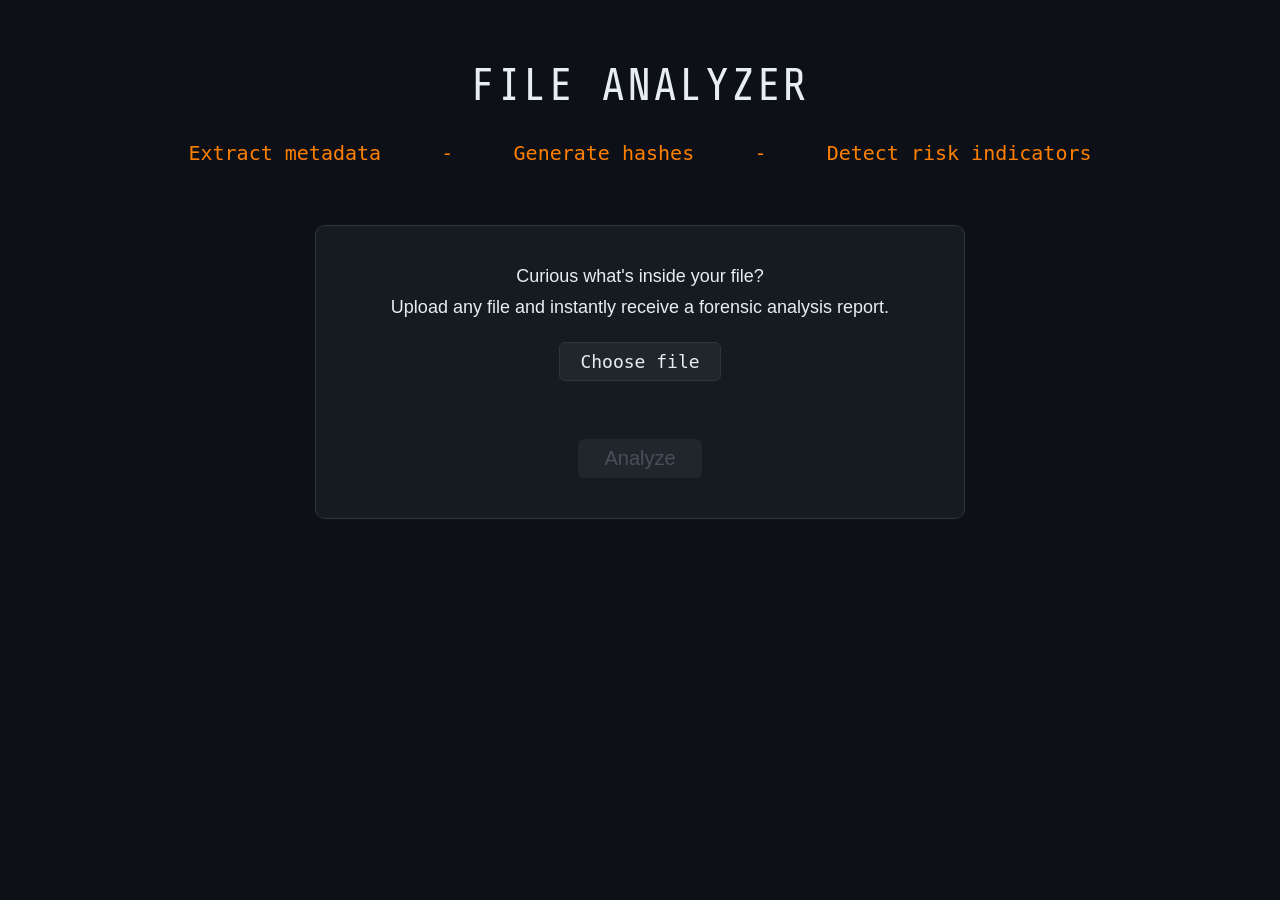
<file: index.html>
<!DOCTYPE html>
<html lang="en">
<head>
  <meta charset="UTF-8">
  <meta name="viewport" content="width=device-width, initial-scale=1.0">
  <title>File Analyzer</title>
  <link rel="stylesheet" href="index.css">
  <link href="https://fonts.googleapis.com/css2?family=Share+Tech+Mono&display=swap" rel="stylesheet">
</head>
<body>

  <h1>FILE ANALYZER</h1>
    <p class="pointers">Extract metadata &nbsp; &nbsp; -  &nbsp; &nbsp; Generate hashes &nbsp; &nbsp; -  &nbsp; &nbsp; Detect risk indicators</p>

  <div class="upload_area">
    <p class="line1">Curious what's inside your file?</p>
    <p class="line2">Upload any file and instantly receive a forensic analysis report.</p>
    <label class="file_label" for="fileInput">Choose file</label>
    <input type="file" id="fileInput" onchange="onFileChosen()">
    <div id="filename-display"></div>
    <button id="analyzeBtn" onclick="goToResults()" disabled>Analyze</button>
  </div>

  <script>
    function onFileChosen() {
      const file = document.getElementById('fileInput').files[0];
      if (file) {
        document.getElementById('filename-display').textContent = file.name;
        document.getElementById('analyzeBtn').disabled = false;
      }
    }

    function goToResults() {
      const file = document.getElementById('fileInput').files[0];
      if (!file) return;

      const reader = new FileReader();
      reader.onload = function () {
        sessionStorage.setItem('pendingFileName', file.name);
        sessionStorage.setItem('pendingFileData', reader.result);
        window.location.href = 'results.html';
      };
      reader.readAsDataURL(file);
    }
  </script>

</body>
</html>
</file>
<file: index.css>
* { box-sizing: border-box; margin: 0; padding: 0; }

body {
  background: #0d1117;
  color: #e6edf3;
  font-family:'Segoe UI', monospace;
  min-height: 100vh;
  padding: 40px 20px;
}

h1 {
  text-align: center;
  font-size: 45px;
  font-weight: 500;
  font-family: "Share Tech Mono", monospace;
  margin-bottom: 8px;
  letter-spacing: 2px;
  padding-top: 20px;
}

.pointers {
  text-align: center;
  font-size: 20px;
  color: #FF8000;
  margin: 30px auto 60px;
}

.upload_area {
  border: 1px solid #30363d;
  border-radius: 10px;
  padding: 40px;
  text-align: center;
  max-width: 650px;
  margin: 0 auto 30px;
  background: #161b22;
}

.line1 {
  margin-bottom: 10px;
  font-size: 18px;
    font-family:'Gill Sans', 'Gill Sans MT', Calibri, 'Trebuchet MS', sans-serif
}

.line2 {
  margin-bottom: 24px;
  font-size: 18px;
  font-family:'Gill Sans', 'Gill Sans MT', Calibri, 'Trebuchet MS', sans-serif
}

input[type="file"] { display: none; }

.file_label {
  display: inline-block;
  padding: 8px 20px;
  background: #21262d;
  border: 1px solid #30363d;
  border-radius: 6px;
  cursor: pointer;
  font-size: 18px;
  margin-bottom: 22px;
}

.file_label:hover { background: #30363d; }

#filename-display {
  font-size: 16px;
  color: #58a6ff;
  margin-bottom: 16px;
  min-height: 20px;
}

button {
  padding: 8px 26px;
  background: #FF8000;
  border: none;
  border-radius: 6px;
  font-size: 20px;
  cursor: pointer;
}

button:hover { background: #ffa954; }
button:disabled { background: #21262d; color: #484f58; cursor: not-allowed; }
</file>
<file: results.css>
* { 
    box-sizing: border-box; 
    margin: 0; 
    padding: 0; }

body {
  background: #0d1117;
  color: #e6edf3;
  font-family: 'Segoe UI', monospace;
  min-height: 100vh;
  padding: 40px 20px;
}

h1 {
  text-align: center;
  font-size: 45px;
  font-weight: 500;
  font-family: "Share Tech Mono", monospace;
  margin-bottom: 40px;
  letter-spacing: 2px;
  padding-top: 20px;
}

.pointers {
  text-align: center;
  font-size: 18px;
  color: #FF8000;
  margin: 30px auto 50px;
}

.card {
  background: #161b22;
  border: 1px solid #30363d;
  border-radius: 10px;
  padding: 24px 24px;
  margin-bottom: 15px;
}

.card_title {
  font-size: 18px;
  letter-spacing: 1px;
  color: #FF8000;
  margin-bottom: 20px;
}

.info {
  display: flex;
  justify-content: space-between;
  align-items: flex-start;
  padding: 8px 0;
  border-bottom: 1px solid #21262d;
  font-size: 15px;
}

.info_l { 
    color: #e6edf3; 
    margin-right: 16px; 
}

.info_v {
  color: #ffffff;
  font-family: monospace;
  font-size: 15px;
  text-align: right;
}

.results {
  max-width: 1000px;
  margin: 0 auto;
}
.buttons{
    display: flex;
    justify-content: space-between;
    align-items: center;
    margin-bottom: 15px;
}
.back-btn{
    display: inline-block;
    color: #ffffff;
    font-size: 20px;
    margin-left:10px;
    text-decoration: none;

}
.export-btn {
  display: block;
  background: #FF8000;
  border: 1px solid #FF8000;
  color: #000000;
  padding: 10px 28px;
  border-radius: 6px;
  font-size: 14px;
  cursor: pointer;
   font-weight: 700;
}

.back-btn:hover { 
    color: #FF8000; 
}

.export-btn:hover { 
    background: #000000; 
      color: #FF8000;
}


.risk_badge {
  display: inline-block;
  font-size: 15px;
  font-weight: 500;
}

.risk-Low    { color: #3fb950; }
.risk-Medium { color: #e3b341; }
.risk-High   { color: #f85149; }

.indicator_pill {
  color: #f85149;
  font-size: 15px;
  margin: 4px 6px 4px 0;
}
.no-risks {
  font-size: 13px;
  color: #3fb950;
}

#loading {
  text-align: center;
  color: #8b949e;
  font-size: 14px;
  display: none;
  margin: 20px 0;
}
</file>
